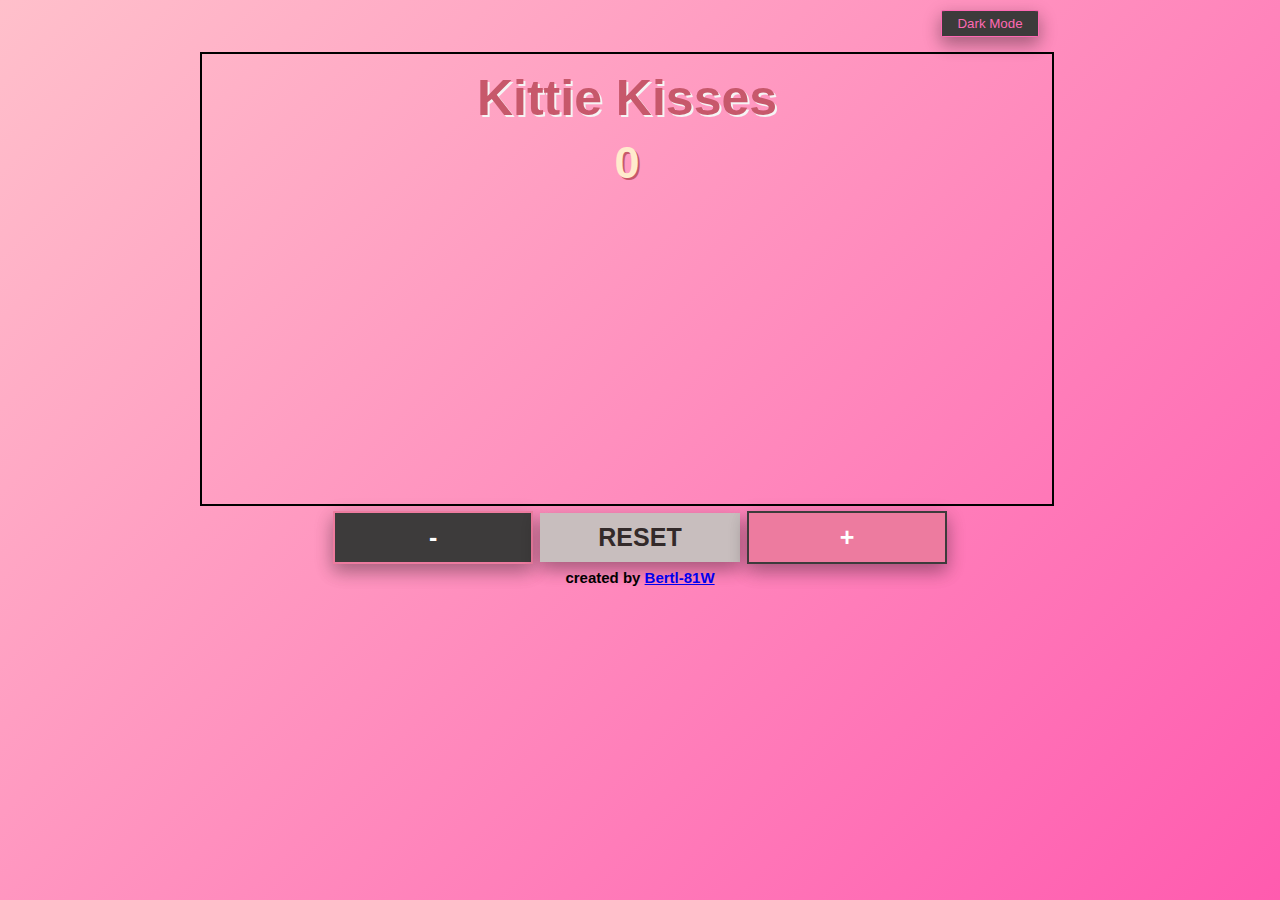
<file: index.html>
<!DOCTYPE html>
<html lang="en">
<html>
    <head>
        <meta charset="UTF-8">
        <meta name="viewport" content="width=device-width, initial-scale=1.0">    
        <link rel="stylesheet" href="style.css">
        <title>JS Kittie Kisses counter</title>
        <script defer src="script.js"></script>        
    </head>

    <body>        
        <div class="counter-app">
          <button class="darkModeButton" id="theme-toggle">Dark Mode</button>                  
            <div class="counter">           
                <h1>Kittie Kisses</h1>
                <h2 id="output">0</h2>
                <div id="messageContainer" class="message"></div>
            </div> 
            
            <div class="button-container">
                <button class="button" id="subtract">-</button>
                <button class="button" id="reset">RESET</button>
                <button class="button" id="add">+</button>
            </div>                    
        </div>                  
      <footer id="dev-info">created by <a href="https://github.com/Bertl-81W">Bertl-81W</a></footer>    
    </body> 
</html>
</file>
<file: style.css>
body {   
    margin: 0;             
    background: linear-gradient(135deg, #FFC0CB, #FF69B4, #FF1493, #FF69B4, #FFC0CB); 
    background-size: 400% 400%; 
    animation: gradientAnimation 15s ease infinite;  
    font-family: sans-serif;
    font-size: 25px;
    font-weight: bold;
    text-align: center;               
}
body.dark-mode {
  background: black;
  color: white;
  border: 2px solid hotpink;   
}

#theme-toggle {
  background: rgb(61, 59, 59);
  color: hotpink;
  border-radius: 5%;
  border: 1px solid hotpink; 
  padding: 5px 15px;
  box-shadow: 0 8px 16px 0 rgba(0,0,0,0.2), 0 6px 20px 0 rgba(0,0,0,0.19); 
  margin-left: 700px; 
  margin-top: 10px;  
  cursor: pointer;
}

@keyframes gradientAnimation {
    0% {
      background-position: 0% 50%;
    }
    50% {
      background-position: 100% 50%;
    }
    100% {
      background-position: 0% 50%;
    }
}
h1 {
    color:rgb(199, 88, 107);
    text-shadow: 2px 2px whitesmoke;
    margin: 15px;
    margin-bottom: 10px;
}
h2 {
    font-size: 45px;
    margin-top: 0;
    color: blanchedalmond;
    text-shadow: 2px 2px rgb(199, 88, 107);   
}
.counter {
    background-image: url("https://images.unsplash.com/photo-1511275539165-cc46b1ee89bf?ixlib=rb-4.0.3&ixid=MnwxMjA3fDB8MHxwaG90by1wYWdlfHx8fGVufDB8fHx8&auto=format&fit=crop&w=870&q=80");
    width: 850px;
    height: 450px;
    border: 2px solid black;
    margin-left: 200px;
    margin-top: 15px;    
} 
.message {
    color: #FF1493; 
    font-size: 36px; 
    font-weight: bold; 
    animation: bounce 1s ease infinite; 
  }
  
  @keyframes bounce {
    0%, 20%, 50%, 80%, 100% {
      transform: translateY(0);
    }
    40% {
      transform: translateY(-10px);
    }
    60% {
      transform: translateY(-5px);
    }
  } 

.button {
    border: none;
    padding-top: 10px;
    padding-bottom: 10px;
    color: white;
    font-size:25px;
    font-weight: bold;
    width: 200px;
    margin-bottom: 5px;
    margin-top: 5px; 
    cursor: pointer;   
}
#add, #subtract, #reset {
    box-shadow: 0 8px 16px 0 rgba(0,0,0,0.2), 0 6px 20px 0 rgba(0,0,0,0.19);
}
#add {
    background: rgb(237, 123, 159);
    border: 2px solid  rgb(61, 59, 59);
}
#subtract{
    background: rgb(61, 59, 59);
    border: 2px solid  rgb(237, 123, 159);
}
#reset {
    background: rgb(200, 190, 190);
    color: rgb(51, 42, 42);    
}
#dev-info {
  font-size: 15px;
}
/*Responsiveness*/

@media only screen and (max-width:800px) {
  /* For tablets: */
  .counter{
    width: 400px;
    height: 250px;
    background-size: cover;
    margin-right: 200px;
  }
  .counter-app {
      display: flex;
      flex-direction: column;
      justify-content: center;
      align-items: center;
      height: 100vh;
  }    
  .button-container {
    width: 80%;
    display: flex;
    flex-direction: row;
    justify-content: space-evenly;
    align-self: center;
    
  }
}
@media only screen and (max-width:500px) {
  /* For mobile phones: */

  .counter-app {
      display: flex;
      flex-direction: column;
      justify-content: center;
      align-items: center; 
      height: 100vh;       
  }   
  .counter {        
      display: flex;
      flex-direction: column;        
      justify-content: center;        
      font-size: 20px;
  }    
  .button-container {
    display: flex;
    flex-direction: row;      
    justify-content: center;
    align-items: center;
  }
}
</file>
